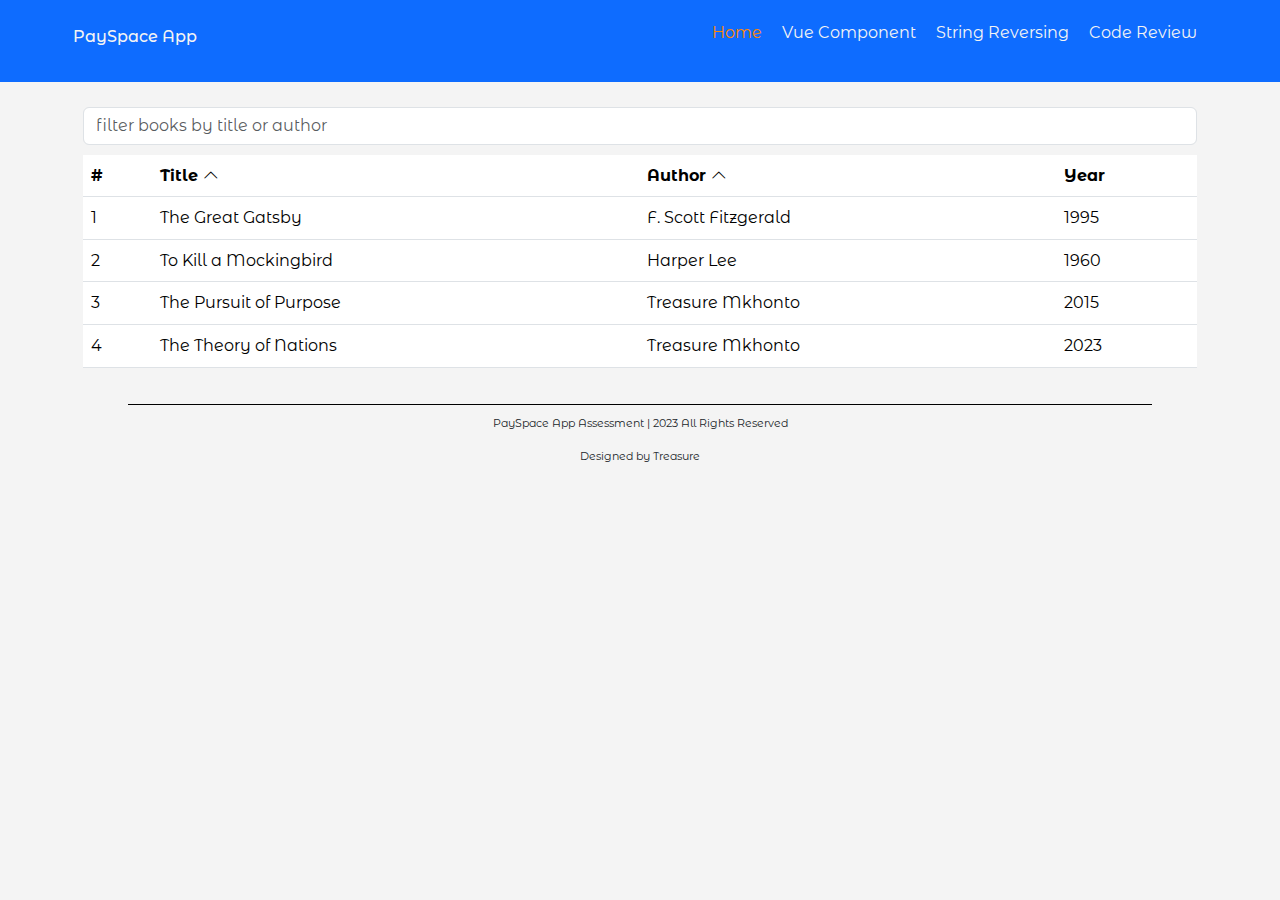
<file: index.html>
<!DOCTYPE html>
<html lang="en">

<head>
    <meta charset="UTF-8">
    <meta name="viewport" content="width=device-width, initial-scale=1.0">
    <title>Payspace | Home</title>

    <!-- styling -->
    <link rel="stylesheet" type="text/css" href="./css/style.css" />

</head>

<body>
    <header>
        <div class="header-container">
            <div class="header-content">
                <div class="app-name">
                    <h6>PaySpace App</h6>
                </div>
                <div class="app-mobile-nav-btn">
                    <div class="bar"></div>
                    <div class="bar"></div>
                    <div class="bar"></div>
                </div>
                <div class="app-nav">
                    <ul>
                        <li><a class="active" href="index.html">Home</a></li>
                        <li><a href="vue.html">Vue Component</a></li>
                        <li><a href="string-reversing.html">String Reversing</a></li>
                        <li><a href="review.html">Code Review</a></li>
                    </ul>
                </div>
            </div>
        </div>
    </header>
    <section>
        <div class="books-container">
            <div class="books-content">
                <small class="annotation-off-display">You need atleast three characters to start filtering</small>
                <fieldset class="form-group">
                    <input id="filter-input" type="text" class="form-control"
                        placeholder="filter books by title or author" />
                </fieldset>
                <div class="for-table">
                    <table class="books-display table">
                        <thead>
                            <tr>
                                <th>#</th>
                                <th id="title" class="sorting" data-sort="desc">Title <i class="bi bi-chevron-up"></i>
                                </th>
                                <th id="author" class="sorting" data-sort="desc">Author <i class="bi bi-chevron-up"></i>
                                </th>
                                <th>Year</th>
                            </tr>
                        </thead>
                        <tbody></tbody>
                    </table>
                </div>
            </div>
        </div>
    </section>
    <footer>
        <div class="footer-container">
            <div class="footer-content">
                <p>PaySpace App Assessment | 2023 All Rights Reserved</p>
                </p>
                <p>Designed by Treasure</p>
            </div>
        </div>
    </footer>

    <!-- scripting -->
    <script type="text/javascript" src="./js/main.js"></script>
    <script type="text/javascript" src="./js/index.js"></script>
    <script src="https://code.jquery.com/jquery-3.7.1.min.js"
        integrity="sha256-/JqT3SQfawRcv/BIHPThkBvs0OEvtFFmqPF/lYI/Cxo=" crossorigin="anonymous"></script>
</body>

</html>
</file>
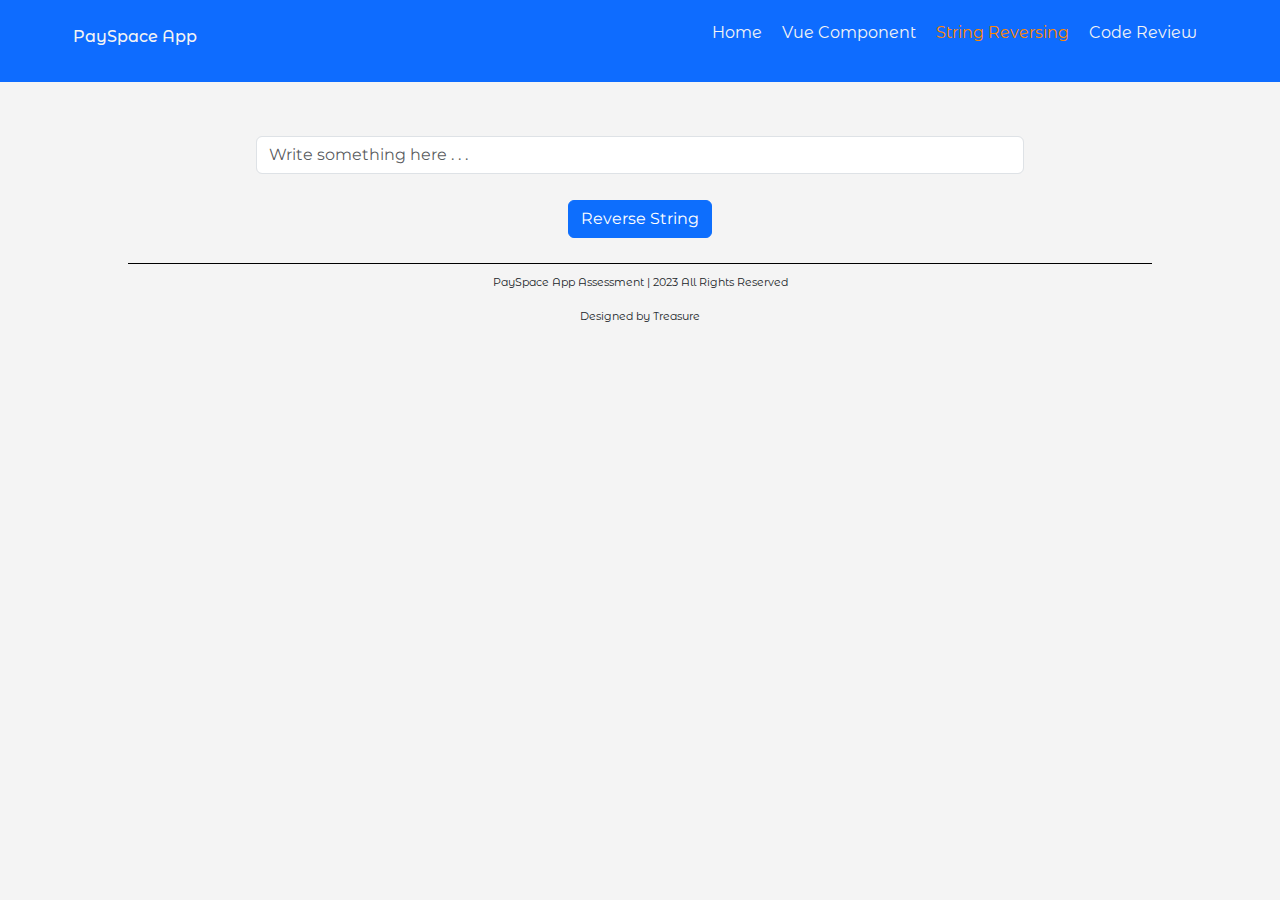
<file: string-reversing.html>
<!DOCTYPE html>
<html lang="en">

<head>
    <meta charset="UTF-8">
    <meta name="viewport" content="width=device-width, initial-scale=1.0">
    <title>Payspace | Reversing</title>

    <!-- styling -->
    <link rel="stylesheet" type="text/css" href="./css/style.css" />

</head>

<body>
    <header>
        <div class="header-container">
            <div class="header-content">
                <div class="app-name">
                    <h6>PaySpace App</h6>
                </div>
                <div class="app-mobile-nav-btn">
                    <div class="bar"></div>
                    <div class="bar"></div>
                    <div class="bar"></div>
                </div>
                <div class="app-nav">
                    <ul>
                        <li><a href="index.html">Home</a></li>
                        <li><a href="vue.html">Vue Component</a></li>
                        <li><a class="active" href="string-reversing.html">String Reversing</a></li>
                        <li><a href="review.html">Code Review</a></li>
                    </ul>
                </div>
            </div>
        </div>
    </header>
    <section>
        <div class="string-container">
            <p></p>
            <fieldset class="form-group">
                <input type="text" placeholder="Write something here . . ." id="anything" class="form-control" />
            </fieldset>
            <br />
            <button class="btn btn-primary">Reverse String</button>
        </div>
        <br />
    </section>
    <footer>
        <div class="footer-container">
            <div class="footer-content">
                <p>PaySpace App Assessment | 2023 All Rights Reserved</p>
                </p>
                <p>Designed by Treasure</p>
            </div>
        </div>
    </footer>

    <!-- scripting -->
    <script type="text/javascript" src="./js/main.js"></script>
    <script type="text/javascript" src="./js/string-reversing.js"></script>
    <script src="https://code.jquery.com/jquery-3.7.1.min.js"
        integrity="sha256-/JqT3SQfawRcv/BIHPThkBvs0OEvtFFmqPF/lYI/Cxo=" crossorigin="anonymous"></script>
</body>

</html>
</file>
<file: css/style.css>
@import url("https://cdn.jsdelivr.net/npm/bootstrap@5.3.1/dist/css/bootstrap.min.css");
@import url("https://cdn.jsdelivr.net/npm/bootstrap-icons@1.10.3/font/bootstrap-icons.css");
@import url("https://fonts.googleapis.com/css2?family=Montserrat&family=Montserrat+Alternates&display=swap");
.counter-container {
  width: 60%;
  margin: 0 auto;
  padding: 3% 0 0 0;
  text-align: center;
  font-family: "Montserrat", sans-serif;
  font-family: "Montserrat Alternates", sans-serif;
}
.counter-container p {
  font-size: 50px;
}
.counter-container .btn {
  margin: 10px;
  padding: 10px;
}

@media screen and (max-width: 1024px) {
  .counter-container {
    width: 100%;
  }
}
.review-content {
  width: 60%;
  margin: 0 auto;
  padding: 3% 0 0 0;
  text-align: center;
  font-family: "Montserrat", sans-serif;
  font-family: "Montserrat Alternates", sans-serif;
}
.review-content p {
  font-size: 50px;
}
.review-content .btn {
  margin: 10px;
  padding: 10px;
}

.footer-content {
  border-top: 1px solid #000000;
  padding: 10px;
  width: 80%;
  margin: 0 auto;
  font-size: 11px;
  text-align: center;
}

.string-container {
  width: 60%;
  margin: 0 auto;
  padding: 3% 0 0 0;
  text-align: center;
  font-family: "Montserrat", sans-serif;
}
.string-container p {
  font-size: 50px;
}

* {
  box-sizing: border-box;
  padding: 0;
  margin: 0;
}

body {
  background-color: #f4f4f4;
  font-family: "Montserrat", sans-serif;
  font-family: "Montserrat Alternates", sans-serif;
  line-height: 1.6;
}

.header-container {
  background-color: #0e6cff;
  padding: 10px;
  color: #f4f4f4;
}
.header-container .header-content {
  display: flex;
  align-items: center;
  justify-content: space-between;
  width: 90%;
  margin: 0 auto;
}
.header-container .header-content .app-mobile-nav-btn {
  display: none;
}
.header-container .header-content ul {
  display: flex;
  list-style-type: none;
}
.header-container .header-content ul li {
  padding: 10px;
}
.header-container .header-content ul li a {
  text-decoration: none;
  color: #f4f4f4;
}
.header-container .header-content ul li a.active {
  color: #ff8700;
}
.header-container .header-content ul li a:hover {
  color: #ff8700;
}

.books-container {
  width: 100%;
  padding: 10px;
}
.books-container .books-content {
  margin: 0 auto;
  padding: 10px;
  width: 90%;
}
.books-container fieldset {
  margin: 5px 0 10px 0;
}
.books-container small {
  color: red;
  font-size: 11px;
  transition: all 0.5s;
}
.books-container .annotation-off-display {
  display: none;
}
.books-container .annotation-in-display {
  display: block;
}

@media screen and (max-width: 1024px) {
  .app-mobile-nav-btn {
    display: block !important;
    position: fixed;
    top: 20px;
    right: 40px;
  }
  .header-content {
    width: 100%;
    padding: 10px;
    display: grid !important;
    justify-content: unset !important;
  }
  .header-content .app-nav {
    display: none;
  }
  .header-content .app-nav ul {
    display: grid;
    padding: 0;
    margin: 0;
  }
  .header-content .app-nav ul li {
    padding: 10px 0 10px 0;
  }
  .header-content .bar {
    display: block;
    width: 25px;
    height: 2px;
    background-color: #f4f4f4;
    margin: 4px;
  }
  .for-table {
    width: 100%;
    overflow-x: auto;
  }
}

/*# sourceMappingURL=style.css.map */
</file>
